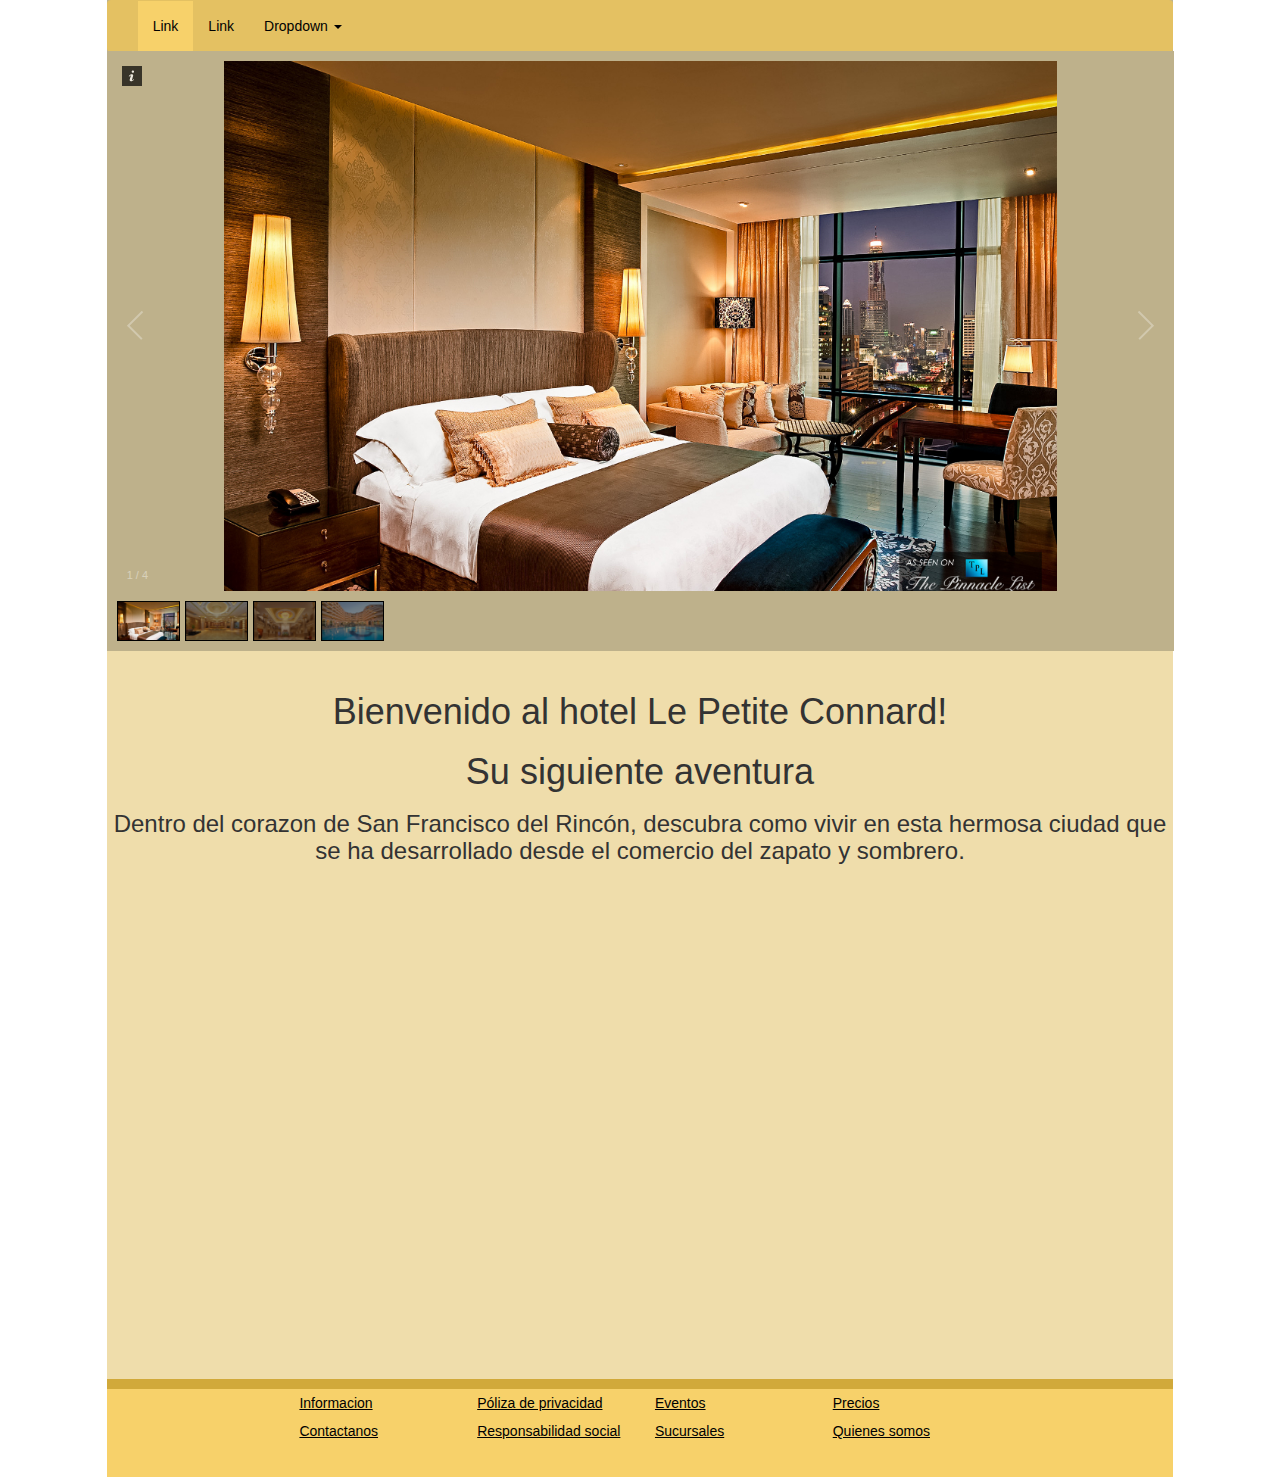
<file: index.html>
<!DOCTYPE html>
<html lang="en">
  <head>
    <meta charset="utf-8">
    <meta http-equiv="X-UA-Compatible" content="IE=edge">
    <meta name="viewport" content="width=device-width, initial-scale=1">
    <!-- The above 3 meta tags *must* come first in the head; any other head content must come *after* these tags -->
    <title>Hótel Le Petite Connard</title>

    <!-- Bootstrap -->
    <link href="css/bootstrap.css" rel="stylesheet">
    <link href="css/custom_css.css" rel="stylesheet">
      
    <!-- HTML5 shim and Respond.js for IE8 support of HTML5 elements and media queries -->
    <!-- WARNING: Respond.js doesn't work if you view the page via file:// -->
    <!--[if lt IE 9]>
      <script src="https://oss.maxcdn.com/html5shiv/3.7.2/html5shiv.min.js"></script>
      <script src="https://oss.maxcdn.com/respond/1.4.2/respond.min.js"></script>
    <![endif]-->
  </head>
  <body> 
    <div class="container-fluid">
        <div class="row custom-main-row">
            <div class="col-lg-1"></div>
            
            <div class="col-lg-10 custom-center-body">
                <div class="row">
                    <nav class="navbar navbar-default personalize-navbar">
                      <div class="container-fluid">
                        <!-- Brand and toggle get grouped for better mobile display -->
                        <div class="navbar-header">
                          <button type="button" class="navbar-toggle collapsed" data-toggle="collapse" data-target="#home-navbar" aria-expanded="false">
                            <span class="sr-only">Toggle navigation</span> <!-- for accesibility, only screen readers see this -->
                            <span class="icon-bar"></span>
                            <span class="icon-bar"></span>
                            <span class="icon-bar"></span>
                          </button>
                        </div>

                        <!-- Collect the nav links, forms, and other content for toggling -->
                        <div class="collapse navbar-collapse" id="home-navbar">
                          <ul class="nav navbar-nav">
                            <li class="active"><a href="#">Link <span class="sr-only">(current)</span></a></li>
                            <li><a href="#">Link</a></li>
                            <li class="dropdown personalize-dropdown">
                              <a href="#" class="dropdown-toggle" data-toggle="dropdown" role="button" aria-haspopup="true" aria-expanded="false">Dropdown <span class="caret"></span></a>
                              <ul class="dropdown-menu">
                                <li><a href="#">Action</a></li>
                                <li><a href="#">Another action</a></li>
                                <li><a href="#">Something else here</a></li>
                                <li role="separator" class="divider"></li>
                                <li><a href="#">Separated link</a></li>
                                <li role="separator" class="divider"></li>
                                <li><a href="#">One more separated link</a></li>
                              </ul>
                            </li>
                          </ul>
                        </div><!-- /.navbar-collapse -->
                      </div><!-- /.container-fluid -->
                    </nav>
                </div>
                
                <div class="row galleria-row">
                    <div class="galleria">
                        <a href="/images/carrou1.jpg"><img src="/images/carrou1_ico.jpg" data-title="Cuarto" data-description="Cuartos hechos a tu medida"></a>
                        <a href="/images/carrou2.jpg"><img src="/images/carrou2_ico.jpg" data-title="Entrada 1" data-description="Más actividades que cualquier otro lugar"></a>
                        <a href="/images/carrou3.jpg"><img src="/images/carrou3_ico.jpg" data-title="Entrada 2" data-description="Uno de los hoteles más lujosos por ver"></a>
                        <a href="/images/carrou4.jpg"><img src="/images/carrou4_ico.jpg" data-title="Piscina" data-description="La piscina más hermosa que verás"></a>
                    </div>
                </div>
                
                <div class="row text-center">
                    <h1>Bienvenido al hotel Le Petite Connard!</h1>
                    <h1>Su siguiente aventura</h1>
                    <h3>Dentro del corazon de San Francisco del Rincón, descubra como vivir en esta hermosa ciudad que se ha desarrollado desde el comercio del zapato y sombrero.</h3>
                </div>
                
                <div class="row personalize-gmap">
                    <div class="col-lg-1"></div>
                    <div class="col-lg-10">
                        <iframe src="https://www.google.com/maps/embed?pb=!1m18!1m12!1m3!1d25054.557471899323!2d-101.85934244868042!3d21.017385874517423!2m3!1f0!2f0!3f0!3m2!1i1024!2i768!4f13.1!3m3!1m2!1s0x842be8514002d703%3A0xfc66771033826ac8!2sBlvrd+Aquiles+Serd%C3%A1n+Centro+524%2C+Purisima+Concepci%C3%B3n%2C+36364+San+Francisco+del+Rinc%C3%B3n%2C+Gto.!5e0!3m2!1sen!2smx!4v1460340339721" frameborder="0" style="border:0" allowfullscreen></iframe>
                    </div>
                </div>
                
                <div class="row personalize-footer">
                    <div class="col-lg-2"></div>
                    <div class="col-lg-2 footer-link-column">
                        <a href="#">Informacion</a>
                        <a href="#">Contactanos</a>
                    </div>
                    <div class="col-lg-2 footer-link-column">
                        <a href="#">Póliza de privacidad</a>
                        <a href="#">Responsabilidad social</a>
                    </div>
                    <div class="col-lg-2 footer-link-column">
                        <a href="#">Eventos</a>
                        <a href="#">Sucursales</a>
                    </div>
                    <div class="col-lg-2 footer-link-column">
                        <a href="#">Precios</a>
                        <a href="#">Quienes somos</a>
                    </div>
                    <div class="col-lg-2"></div>
                </div>
            </div><!-- / 10lg, most content goes here -->
        </div> <!-- /row -->
      </div> <!-- / body container fluid -->
    </div><!-- / body container fluid -->
    <!-- jQuery (necessary for Bootstrap's JavaScript plugins) -->
    <script src="https://ajax.googleapis.com/ajax/libs/jquery/1.11.3/jquery.min.js"></script>
    <!-- Include all compiled plugins (below), or include individual files as needed -->
    <script src="js/bootstrap.min.js"></script>
    <script src="js/jquery-1.12.3.min.js"></script>
    <script src="js/galleria/galleria-1.4.2.min.js"></script>
    
    <script>
        //if (Galleria) { $("body").text('Galleria works') }
        Galleria.loadTheme('js/galleria/themes/classic/galleria.classic.min.js');
        Galleria.run('.galleria');
    </script>
  </body>
</html>
</file>
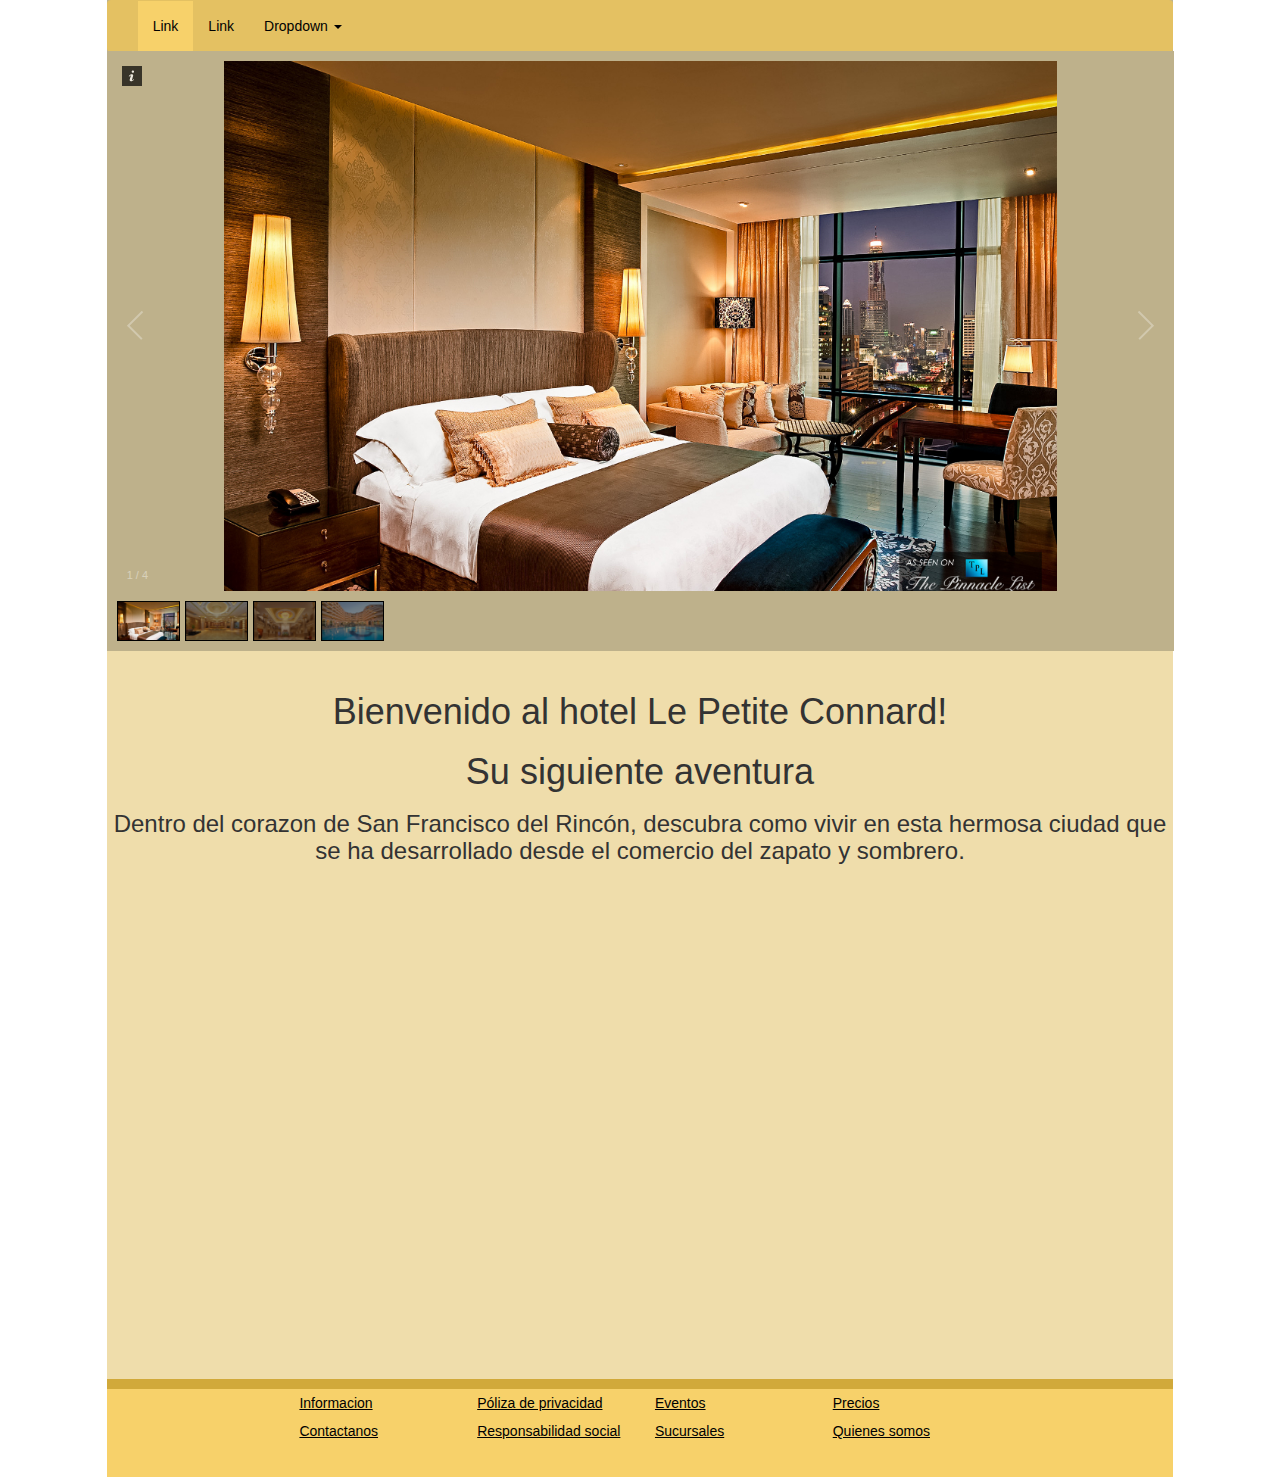
<file: Web/index.html>
<!DOCTYPE html>
<html lang="en">
  <head>
    <meta charset="utf-8">
    <meta http-equiv="X-UA-Compatible" content="IE=edge">
    <meta name="viewport" content="width=device-width, initial-scale=1">
    <!-- The above 3 meta tags *must* come first in the head; any other head content must come *after* these tags -->
    <title>Hótel Le Petite Connard</title>

    <!-- Bootstrap -->
    <link href="css/bootstrap.css" rel="stylesheet">
    <link href="css/custom_css.css" rel="stylesheet">
      
    <!-- HTML5 shim and Respond.js for IE8 support of HTML5 elements and media queries -->
    <!-- WARNING: Respond.js doesn't work if you view the page via file:// -->
    <!--[if lt IE 9]>
      <script src="https://oss.maxcdn.com/html5shiv/3.7.2/html5shiv.min.js"></script>
      <script src="https://oss.maxcdn.com/respond/1.4.2/respond.min.js"></script>
    <![endif]-->
  </head>
  <body> 
    <div class="container-fluid custom-container">
        <div class="row custom-main-row">
            <div class="col-lg-1"></div>
            
            <div class="col-lg-10 custom-center-body">
                <div class="row">
                    <nav class="navbar navbar-default personalize-navbar">
                      <div class="container-fluid">
                        <!-- Brand and toggle get grouped for better mobile display -->
                        <div class="navbar-header">
                          <button type="button" class="navbar-toggle collapsed" data-toggle="collapse" data-target="#home-navbar" aria-expanded="false">
                            <span class="sr-only">Toggle navigation</span> <!-- for accesibility, only screen readers see this -->
                            <span class="icon-bar"></span>
                            <span class="icon-bar"></span>
                            <span class="icon-bar"></span>
                          </button>
                        </div>

                        <!-- Collect the nav links, forms, and other content for toggling -->
                        <div class="collapse navbar-collapse" id="home-navbar">
                          <ul class="nav navbar-nav">
                            <li class="active"><a href="#">Link <span class="sr-only">(current)</span></a></li>
                            <li><a href="#">Link</a></li>
                            <li class="dropdown personalize-dropdown">
                              <a href="#" class="dropdown-toggle" data-toggle="dropdown" role="button" aria-haspopup="true" aria-expanded="false">Dropdown <span class="caret"></span></a>
                              <ul class="dropdown-menu">
                                <li><a href="#">Action</a></li>
                                <li><a href="#">Another action</a></li>
                                <li><a href="#">Something else here</a></li>
                                <li role="separator" class="divider"></li>
                                <li><a href="#">Separated link</a></li>
                                <li role="separator" class="divider"></li>
                                <li><a href="#">One more separated link</a></li>
                              </ul>
                            </li>
                          </ul>
                        </div><!-- /.navbar-collapse -->
                      </div><!-- /.container-fluid -->
                    </nav>
                </div>
                
                <div class="row galleria-row">
                    <div class="galleria">
                        <a href="/images/carrou1.jpg"><img src="/images/carrou1_ico.jpg" data-title="Cuarto" data-description="Cuartos hechos a tu medida"></a>
                        <a href="/images/carrou2.jpg"><img src="/images/carrou2_ico.jpg" data-title="Entrada 1" data-description="Más actividades que cualquier otro lugar"></a>
                        <a href="/images/carrou3.jpg"><img src="/images/carrou3_ico.jpg" data-title="Entrada 2" data-description="Uno de los hoteles más lujosos por ver"></a>
                        <a href="/images/carrou4.jpg"><img src="/images/carrou4_ico.jpg" data-title="Piscina" data-description="La piscina más hermosa que verás"></a>
                    </div>
                </div>
                
                <div class="row text-center">
                    <h1>Bienvenido al hotel Le Petite Connard!</h1>
                    <h1>Su siguiente aventura</h1>
                    <h3>Dentro del corazon de San Francisco del Rincón, descubra como vivir en esta hermosa ciudad que se ha desarrollado desde el comercio del zapato y sombrero.</h3>
                </div>
                
                <div class="row personalize-gmap">
                    <div class="col-lg-1"></div>
                    <div class="col-lg-10">
                        <iframe src="https://www.google.com/maps/embed?pb=!1m18!1m12!1m3!1d25054.557471899323!2d-101.85934244868042!3d21.017385874517423!2m3!1f0!2f0!3f0!3m2!1i1024!2i768!4f13.1!3m3!1m2!1s0x842be8514002d703%3A0xfc66771033826ac8!2sBlvrd+Aquiles+Serd%C3%A1n+Centro+524%2C+Purisima+Concepci%C3%B3n%2C+36364+San+Francisco+del+Rinc%C3%B3n%2C+Gto.!5e0!3m2!1sen!2smx!4v1460340339721" frameborder="0" style="border:0" allowfullscreen></iframe>
                    </div>
                </div>
                
                <div class="row personalize-footer">
                    <div class="col-lg-2"></div>
                    <div class="col-lg-2 footer-link-column">
                        <a href="#">Informacion</a>
                        <a href="#">Contactanos</a>
                    </div>
                    <div class="col-lg-2 footer-link-column">
                        <a href="#">Póliza de privacidad</a>
                        <a href="#">Responsabilidad social</a>
                    </div>
                    <div class="col-lg-2 footer-link-column">
                        <a href="#">Eventos</a>
                        <a href="#">Sucursales</a>
                    </div>
                    <div class="col-lg-2 footer-link-column">
                        <a href="#">Precios</a>
                        <a href="#">Quienes somos</a>
                    </div>
                    <div class="col-lg-2"></div>
                </div>
            </div><!-- / 10lg, most content goes here -->
        </div> <!-- /row -->
      </div> <!-- / body container fluid -->
    </div><!-- / body container fluid -->
    <!-- jQuery (necessary for Bootstrap's JavaScript plugins) -->
    <script src="https://ajax.googleapis.com/ajax/libs/jquery/1.11.3/jquery.min.js"></script>
    <!-- Include all compiled plugins (below), or include individual files as needed -->
    <script src="js/bootstrap.min.js"></script>
    <script src="js/jquery-1.12.3.min.js"></script>
    <script src="js/galleria/galleria-1.4.2.min.js"></script>
    
    <script>
        //if (Galleria) { $("body").text('Galleria works') }
        Galleria.loadTheme('js/galleria/themes/classic/galleria.classic.min.js');
        Galleria.run('.galleria');
    </script>
  </body>
</html>
</file>
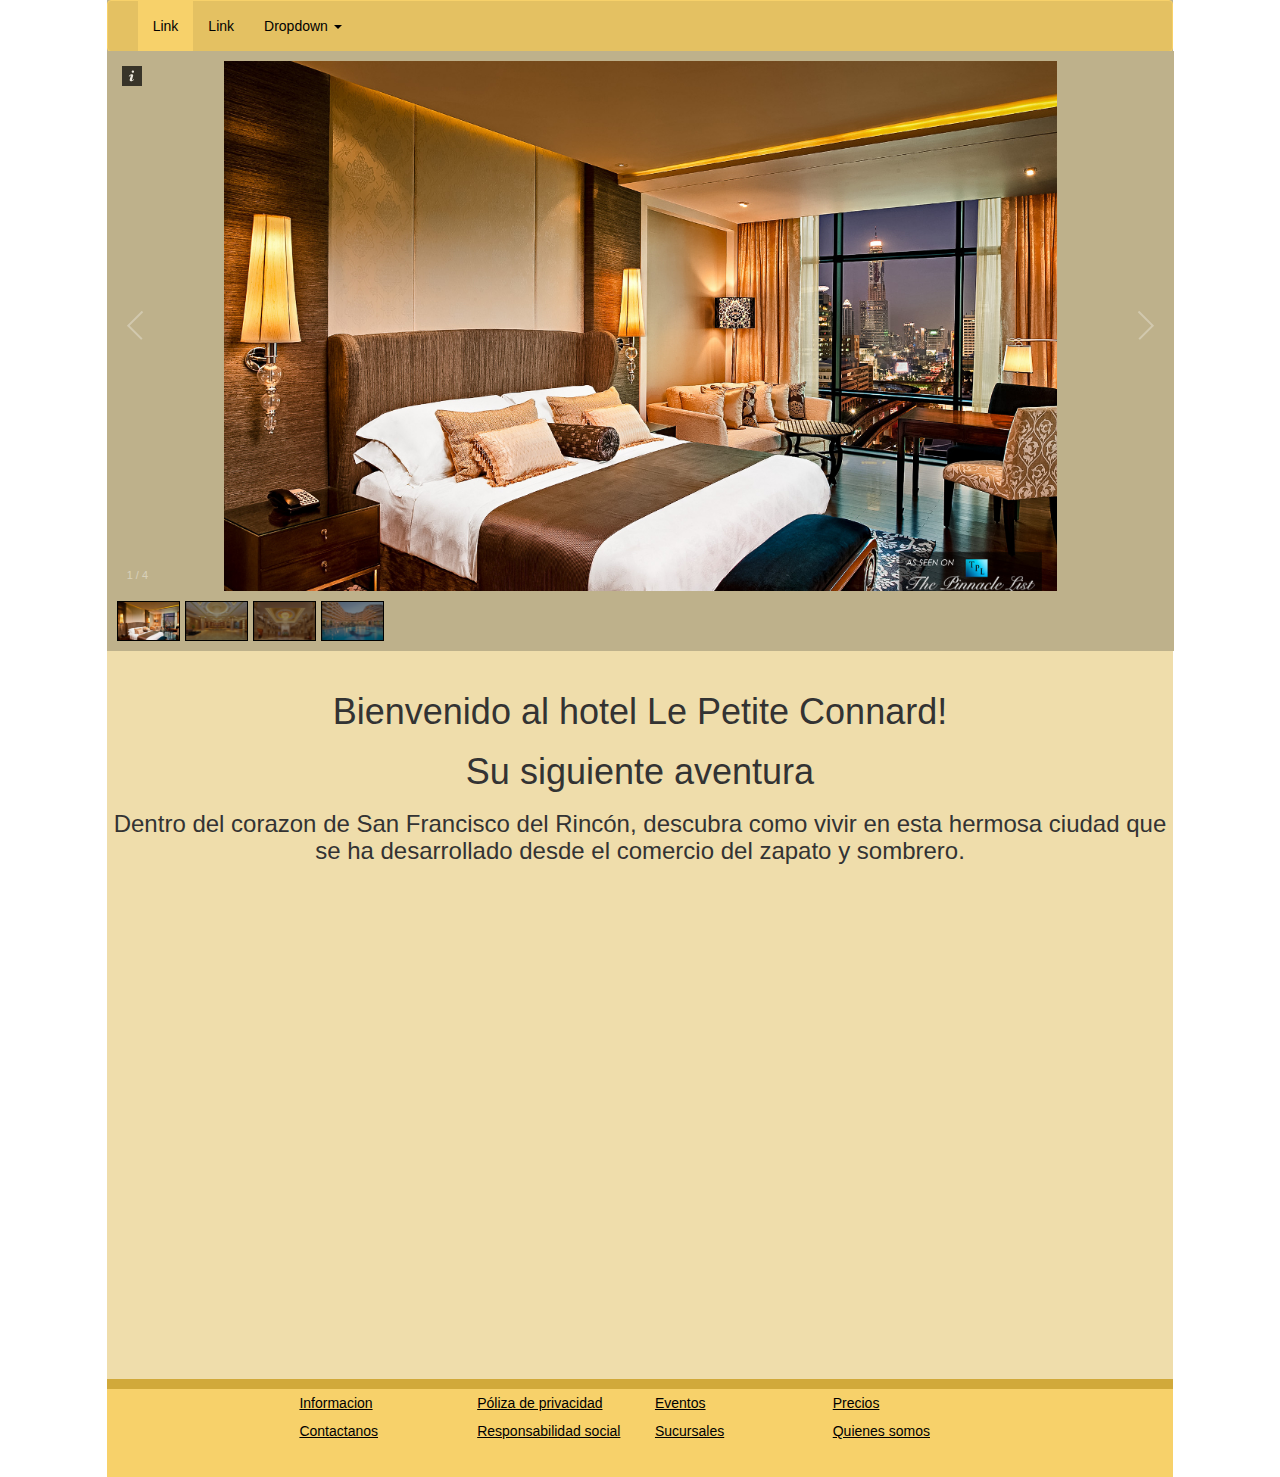
<file: HOTELJSP/web/index.html>
<!DOCTYPE html>
<html lang="en">
  <head>
    <meta charset="utf-8">
    <meta http-equiv="X-UA-Compatible" content="IE=edge">
    <meta name="viewport" content="width=device-width, initial-scale=1">
    <!-- The above 3 meta tags *must* come first in the head; any other head content must come *after* these tags -->
    <title>Hótel Le Petite Connard</title>

    <!-- Bootstrap -->
    <link href="css/bootstrap.css" rel="stylesheet">
    <link href="css/custom_css.css" rel="stylesheet">
      
    <!-- HTML5 shim and Respond.js for IE8 support of HTML5 elements and media queries -->
    <!-- WARNING: Respond.js doesn't work if you view the page via file:// -->
    <!--[if lt IE 9]>
      <script src="https://oss.maxcdn.com/html5shiv/3.7.2/html5shiv.min.js"></script>
      <script src="https://oss.maxcdn.com/respond/1.4.2/respond.min.js"></script>
    <![endif]-->
  </head>
  <body> 
    <div class="container-fluid">
        <div class="row custom-main-row">
            <div class="col-lg-1"></div>
            
            <div class="col-lg-10 custom-center-body">
                <div class="row">
                    <nav class="navbar navbar-default personalize-navbar">
                      <div class="container-fluid">
                        <!-- Brand and toggle get grouped for better mobile display -->
                        <div class="navbar-header">
                          <button type="button" class="navbar-toggle collapsed" data-toggle="collapse" data-target="#home-navbar">
                            <span class="sr-only">Toggle navigation</span> <!-- for accesibility, only screen readers see this -->
                            <span class="icon-bar"></span>
                            <span class="icon-bar"></span>
                            <span class="icon-bar"></span>
                          </button>
                        </div>

                        <!-- Collect the nav links, forms, and other content for toggling -->
                        <div class="collapse navbar-collapse" id="home-navbar">
                          <ul class="nav navbar-nav">
                            <li class="active"><a href="#">Link <span class="sr-only">(current)</span></a></li>
                            <li><a href="#">Link</a></li>
                            <li class="dropdown personalize-dropdown">
                              <a href="#" class="dropdown-toggle" data-toggle="dropdown" role="button" aria-haspopup="true" >Dropdown <span class="caret"></span></a>
                              <ul class="dropdown-menu">
                                <li><a href="#">Action</a></li>
                                <li><a href="#">Another action</a></li>
                                <li><a href="#">Something else here</a></li>
                                <li class="divider"></li>
                                <li><a href="#">Separated link</a></li>
                                <li class="divider"></li>
                                <li><a href="#">One more separated link</a></li>
                              </ul>
                            </li>
                          </ul>
                        </div><!-- /.navbar-collapse -->
                      </div><!-- /.container-fluid -->
                    </nav>
                </div>
                
                <div class="row galleria-row">
                    <div class="galleria">
                        <a href="images/carrou1.jpg"><img src="images/carrou1_ico.jpg" data-title="Cuarto" data-description="Cuartos hechos a tu medida"></a>
                        <a href="images/carrou2.jpg"><img src="images/carrou2_ico.jpg" data-title="Entrada 1" data-description="Más actividades que cualquier otro lugar"></a>
                        <a href="images/carrou3.jpg"><img src="images/carrou3_ico.jpg" data-title="Entrada 2" data-description="Uno de los hoteles más lujosos por ver"></a>
                        <a href="images/carrou4.jpg"><img src="images/carrou4_ico.jpg" data-title="Piscina" data-description="La piscina más hermosa que verás"></a>
                    </div>
                </div>
                
                <div class="row text-center">
                    <h1>Bienvenido al hotel Le Petite Connard!</h1>
                    <h1>Su siguiente aventura</h1>
                    <h3>Dentro del corazon de San Francisco del Rincón, descubra como vivir en esta hermosa ciudad que se ha desarrollado desde el comercio del zapato y sombrero.</h3>
                </div>
                
                <div class="row personalize-gmap">
                    <div class="col-lg-1"></div>
                    <div class="col-lg-10">
                        <iframe src="https://www.google.com/maps/embed?pb=!1m18!1m12!1m3!1d25054.557471899323!2d-101.85934244868042!3d21.017385874517423!2m3!1f0!2f0!3f0!3m2!1i1024!2i768!4f13.1!3m3!1m2!1s0x842be8514002d703%3A0xfc66771033826ac8!2sBlvrd+Aquiles+Serd%C3%A1n+Centro+524%2C+Purisima+Concepci%C3%B3n%2C+36364+San+Francisco+del+Rinc%C3%B3n%2C+Gto.!5e0!3m2!1sen!2smx!4v1460340339721" frameborder="0" style="border:0" allowfullscreen></iframe>
                    </div>
                </div>
                
                <div class="row personalize-footer">
                    <div class="col-lg-2"></div>
                    <div class="col-lg-2 footer-link-column">
                        <a href="informacion.html">Informacion</a>
                        <a href="contactanos.html">Contactanos</a>
                    </div>
                    <div class="col-lg-2 footer-link-column">
                        <a href="#">Póliza de privacidad</a>
                        <a href="#">Responsabilidad social</a>
                    </div>
                    <div class="col-lg-2 footer-link-column">
                        <a href="#">Eventos</a>
                        <a href="#">Sucursales</a>
                    </div>
                    <div class="col-lg-2 footer-link-column">
                        <a href="#">Precios</a>
                        <a href="#">Quienes somos</a>
                    </div>
                    <div class="col-lg-2"></div>
                </div>
            </div><!-- / 10lg, most content goes here -->
        </div> <!-- /row -->
      </div> <!-- / body container fluid -->
    <!-- / body container fluid -->
    <!-- jQuery (necessary for Bootstrap's JavaScript plugins) -->
    <script src="https://ajax.googleapis.com/ajax/libs/jquery/1.11.3/jquery.min.js"></script>
    <!-- Include all compiled plugins (below), or include individual files as needed -->
    <script src="js/jquery-1.12.3.min.js"></script>
    <script src="js/bootstrap.min.js"></script>
    <script src="js/galleria/galleria-1.4.2.min.js"></script>
    
    <script>
        //if (Galleria) { $("body").text('Galleria works') }
        Galleria.loadTheme('js/galleria/themes/classic/galleria.classic.min.js');
        Galleria.run('.galleria');
    </script>
  </body>
</html>
</file>
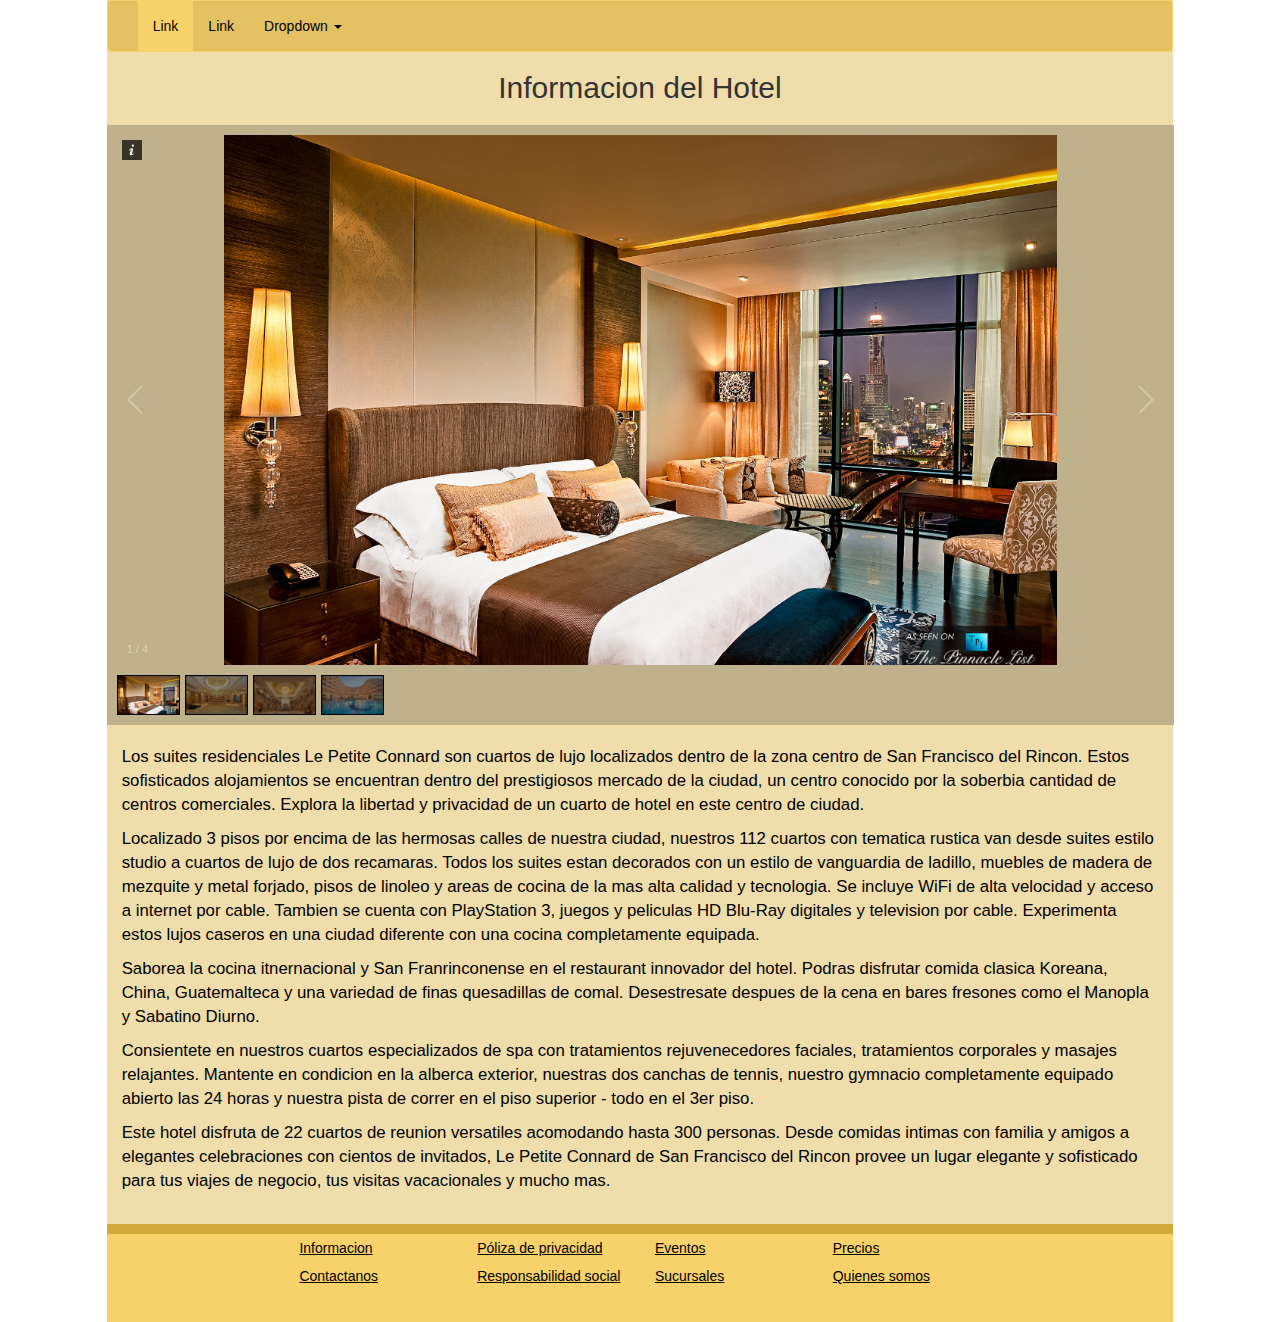
<file: HOTELJSP/web/informacion.html>
<!DOCTYPE html>
<html lang="en">
  <head>
    <meta charset="utf-8">
    <meta http-equiv="X-UA-Compatible" content="IE=edge">
    <meta name="viewport" content="width=device-width, initial-scale=1">
    <!-- The above 3 meta tags *must* come first in the head; any other head content must come *after* these tags -->
    <title>Hótel Le Petite Connard</title>

    <!-- Bootstrap -->
    <link href="css/bootstrap.css" rel="stylesheet">
    <link href="css/custom_css.css" rel="stylesheet">
      
    <!-- HTML5 shim and Respond.js for IE8 support of HTML5 elements and media queries -->
    <!-- WARNING: Respond.js doesn't work if you view the page via file:// -->
    <!--[if lt IE 9]>
      <script src="https://oss.maxcdn.com/html5shiv/3.7.2/html5shiv.min.js"></script>
      <script src="https://oss.maxcdn.com/respond/1.4.2/respond.min.js"></script>
    <![endif]-->
  </head>
  <body> 
    <div class="container-fluid custom-container">
        <div class="row custom-main-row">
            <div class="col-lg-1"></div>
            
            <div class="col-lg-10 custom-center-body">
                <div class="row">
                    <nav class="navbar navbar-default personalize-navbar">
                      <div class="container-fluid">
                        <!-- Brand and toggle get grouped for better mobile display -->
                        <div class="navbar-header">
                          <button type="button" class="navbar-toggle collapsed" data-toggle="collapse" data-target="#home-navbar" aria-expanded="false">
                            <span class="sr-only">Toggle navigation</span> <!-- for accesibility, only screen readers see this -->
                            <span class="icon-bar"></span>
                            <span class="icon-bar"></span>
                            <span class="icon-bar"></span>
                          </button>
                        </div>

                        <!-- Collect the nav links, forms, and other content for toggling -->
                        <div class="collapse navbar-collapse" id="home-navbar">
                          <ul class="nav navbar-nav">
                            <li class="active"><a href="#">Link <span class="sr-only">(current)</span></a></li>
                            <li><a href="#">Link</a></li>
                            <li class="dropdown personalize-dropdown">
                              <a href="#" class="dropdown-toggle" data-toggle="dropdown" role="button" aria-haspopup="true" aria-expanded="false">Dropdown <span class="caret"></span></a>
                              <ul class="dropdown-menu">
                                <li><a href="#">Action</a></li>
                                <li><a href="#">Another action</a></li>
                                <li><a href="#">Something else here</a></li>
                                <li role="separator" class="divider"></li>
                                <li><a href="#">Separated link</a></li>
                                <li role="separator" class="divider"></li>
                                <li><a href="#">One more separated link</a></li>
                              </ul>
                            </li>
                          </ul>
                        </div><!-- /.navbar-collapse -->
                      </div><!-- /.container-fluid -->
                    </nav>
                </div>
                <div class="row info-header">
                    <h2>Informacion del Hotel</h2>
                </div>
                <div class="row galleria-row-info">
                    <div class="galleria">
                        <a href="images/carrou1.jpg"><img src="images/carrou1_ico.jpg" data-title="Cuarto" data-description="Cuartos hechos a tu medida"></a>
                        <a href="images/carrou2.jpg"><img src="images/carrou2_ico.jpg" data-title="Entrada 1" data-description="Más actividades que cualquier otro lugar"></a>
                        <a href="images/carrou3.jpg"><img src="images/carrou3_ico.jpg" data-title="Entrada 2" data-description="Uno de los hoteles más lujosos por ver"></a>
                        <a href="images/carrou4.jpg"><img src="images/carrou4_ico.jpg" data-title="Piscina" data-description="La piscina más hermosa que verás"></a>
                    </div>
                </div>

                <div class="row info-text">
                    <p>Los suites residenciales Le Petite Connard son cuartos de lujo localizados dentro de la zona centro de San Francisco del Rincon. Estos sofisticados alojamientos se encuentran dentro del prestigiosos mercado de la ciudad, un centro conocido por la soberbia cantidad de centros comerciales. Explora la libertad y privacidad de un cuarto de hotel en este centro de ciudad.</p>
                    <p>Localizado 3 pisos por encima de las hermosas calles de nuestra ciudad, nuestros 112 cuartos con tematica rustica van desde suites estilo studio a cuartos de lujo de dos recamaras. Todos los suites estan decorados con un estilo de vanguardia de ladillo, muebles de madera de mezquite y metal forjado, pisos de linoleo y areas de cocina de la mas alta calidad y tecnologia. Se incluye WiFi de alta velocidad y acceso a internet por cable. Tambien se cuenta con PlayStation 3, juegos y peliculas HD Blu-Ray digitales y television por cable. Experimenta estos lujos caseros en una ciudad diferente con una cocina completamente equipada.</p>
                    <p>Saborea la cocina itnernacional y San Franrinconense en el restaurant innovador del hotel. Podras disfrutar comida clasica Koreana, China, Guatemalteca y una variedad de finas quesadillas de comal. Desestresate despues de la cena en bares fresones como el Manopla y Sabatino Diurno.</p>
                    <p>Consientete en nuestros cuartos especializados de spa con tratamientos rejuvenecedores faciales, tratamientos corporales y masajes relajantes. Mantente en condicion en la alberca exterior, nuestras dos canchas de tennis, nuestro gymnacio completamente equipado abierto las 24 horas y nuestra pista de correr en el piso superior - todo en el 3er piso.</p>
                    <p>Este hotel disfruta de 22 cuartos de reunion versatiles acomodando hasta 300 personas. Desde comidas intimas con familia y amigos a elegantes celebraciones con cientos de invitados, Le Petite Connard de San Francisco del Rincon provee un lugar elegante y sofisticado para tus viajes de negocio, tus visitas vacacionales y mucho mas.</p>
                </div>
                
                <div class="row personalize-footer">
                    <div class="col-lg-2"></div>
                    <div class="col-lg-2 footer-link-column">
                        <a href="informacion.html">Informacion</a>
                        <a href="contactanos.html">Contactanos</a>
                    </div>
                    <div class="col-lg-2 footer-link-column">
                        <a href="#">Póliza de privacidad</a>
                        <a href="#">Responsabilidad social</a>
                    </div>
                    <div class="col-lg-2 footer-link-column">
                        <a href="#">Eventos</a>
                        <a href="#">Sucursales</a>
                    </div>
                    <div class="col-lg-2 footer-link-column">
                        <a href="#">Precios</a>
                        <a href="#">Quienes somos</a>
                    </div>
                    <div class="col-lg-2"></div>
                </div>
            </div><!-- / 10lg, most content goes here -->
        </div> <!-- /row -->
      </div> <!-- / body container fluid -->
    </div><!-- / body container fluid -->
    <script src="js/jquery-1.12.3.min.js"></script>
    <script src="js/bootstrap.min.js"></script>
    <script src="js/galleria/galleria-1.4.2.min.js"></script>
    
    <script>
        //if (Galleria) { $("body").text('Galleria works') }
        Galleria.loadTheme('js/galleria/themes/classic/galleria.classic.min.js');
        Galleria.run('.galleria');
    </script>
  </body>
</html>
</file>
<file: css/custom_css.css>
/**** MAIN NAV BAR ****/
.main-icon{
    width: 100px;
    height: 100px;
}
.personalize-navbar{
    background: #E4C162;
}

.personalize-navbar li a:hover,
.personalize-navbar li a:focus{
    background: #F7D16A;
}

.personalize-dropdown > ul{
    background: #E4C162;
}

.personalize-dropdown .divider{
    background-color: #FFF77B;
}

/**** BODY ****/

.custom-center-body{
    background: #EFDDAB;
}

.custom-main-row{
    height: 100%;
}

.galleria-row{
    margin-top:-10%;
    height: 600px;
    margin-bottom: 10%;
}

.galleria {
    width: 100%;
    height: 100%;
    background: #BEB18B;
}

/**** GOOGLE MAPS ****/
.personalize-gmap iframe{
    width: 100%;
    height: 500px;
}

/**** FOOTER ****/

.personalize-footer{
    background: #F7D16A;
    border-top: #D1A93A solid 10px;
}

.footer-link-column{
    margin-bottom: 3%;
}

.footer-link-column a{
    float: left;
    clear: both;
    color: #000;
    text-decoration: underline;
    line-height: 2em;
}

/**** LOGIN ****/

.personalize-login{
    padding: 2%;
    margin: 0% 0 2% 0;
    background: #F4C955;
    border-radius: 4px;
}

.personalize-login form input{
    margin: 2% auto;
}
.custom-center-row{
    height: 100%;
}
</file>
<file: Web/css/custom_css.css>
/**** MAIN NAV BAR ****/
.main-icon{
    width: 100px;
    height: 100px;
}
.personalize-navbar{
    background: #E4C162;
}

.personalize-navbar li a:hover,
.personalize-navbar li a:focus{
    background: #F7D16A;
}

.personalize-dropdown > ul{
    background: #E4C162;
}

.personalize-dropdown .divider{
    background-color: #FFF77B;
}

/**** BODY ****/

.custom-center-body{
    background: #EFDDAB;
}

.custom-main-row{
    height: 100%;
}

.galleria-row{
    margin-top:-10%;
    height: 600px;
    margin-bottom: 10%;
}

.galleria {
    width: 100%;
    height: 100%;
    background: #BEB18B;
}

/**** GOOGLE MAPS ****/
.personalize-gmap iframe{
    width: 100%;
    height: 500px;
}

/**** FOOTER ****/

.personalize-footer{
    background: #F7D16A;
    border-top: #D1A93A solid 10px;
}

.footer-link-column{
    margin-bottom: 3%;
}

.footer-link-column a{
    float: left;
    clear: both;
    color: #000;
    text-decoration: underline;
    line-height: 2em;
}

/**** LOGIN ****/

.personalize-login{
    padding: 2%;
    margin: 0% 0 2% 0;
    background: #F4C955;
    border-radius: 4px;
}

.personalize-login form input{
    margin: 2% auto;
}
.custom-center-row{
    height: 100%;
}
</file>
<file: HOTELJSP/web/css/custom_css.css>
/**** Generics ****/
.bottom-element{
    margin-bottom: 3%;
}
/**** MAIN NAV BAR ****/
.main-icon{
    width: 100px;
    height: 100px;
}
.personalize-navbar{
    background: #E4C162;
}

.personalize-navbar li a:hover,
.personalize-navbar li a:focus{
    background: #F7D16A;
}

.personalize-dropdown > ul{
    background: #E4C162;
}

.personalize-dropdown .divider{
    background-color: #FFF77B;
}

/**** BODY ****/

.custom-center-body{
    background: #EFDDAB;
}

.custom-main-row{
    height: 100%;
}

.galleria-row{
    margin-top:-10%;
    height: 600px;
    margin-bottom: 10%;
}

.galleria {
    width: 100%;
    height: 100%;
    background: #BEB18B;
}

/**** GOOGLE MAPS ****/
.personalize-gmap iframe{
    width: 100%;
    height: 500px;
}

/**** FOOTER ****/

.personalize-footer{
    background: #F7D16A;
    border-top: #D1A93A solid 10px;
}

.footer-link-column{
    margin-bottom: 3%;
}

.footer-link-column a{
    float: left;
    clear: both;
    color: #000;
    text-decoration: underline;
    line-height: 2em;
}

/**** LOGIN ****/

.personalize-login{
    padding: 2%;
    margin: 0% 0 2% 0;
    background: #F4C955;
    border-radius: 4px;
}

.personalize-login form input{
    margin: 2% auto;
}
.custom-center-row{
    height: 100%;
}

/**** INFORMACION ****/
.galleria-row-info{
    height: 600px;
}

.info-text{
    color:#000;
    font-size:1.2em;
    margin:2% 0;
}

.info-header{
    margin-top:-2%;
    margin-bottom: 1%;
    text-align: center;
}
</file>
